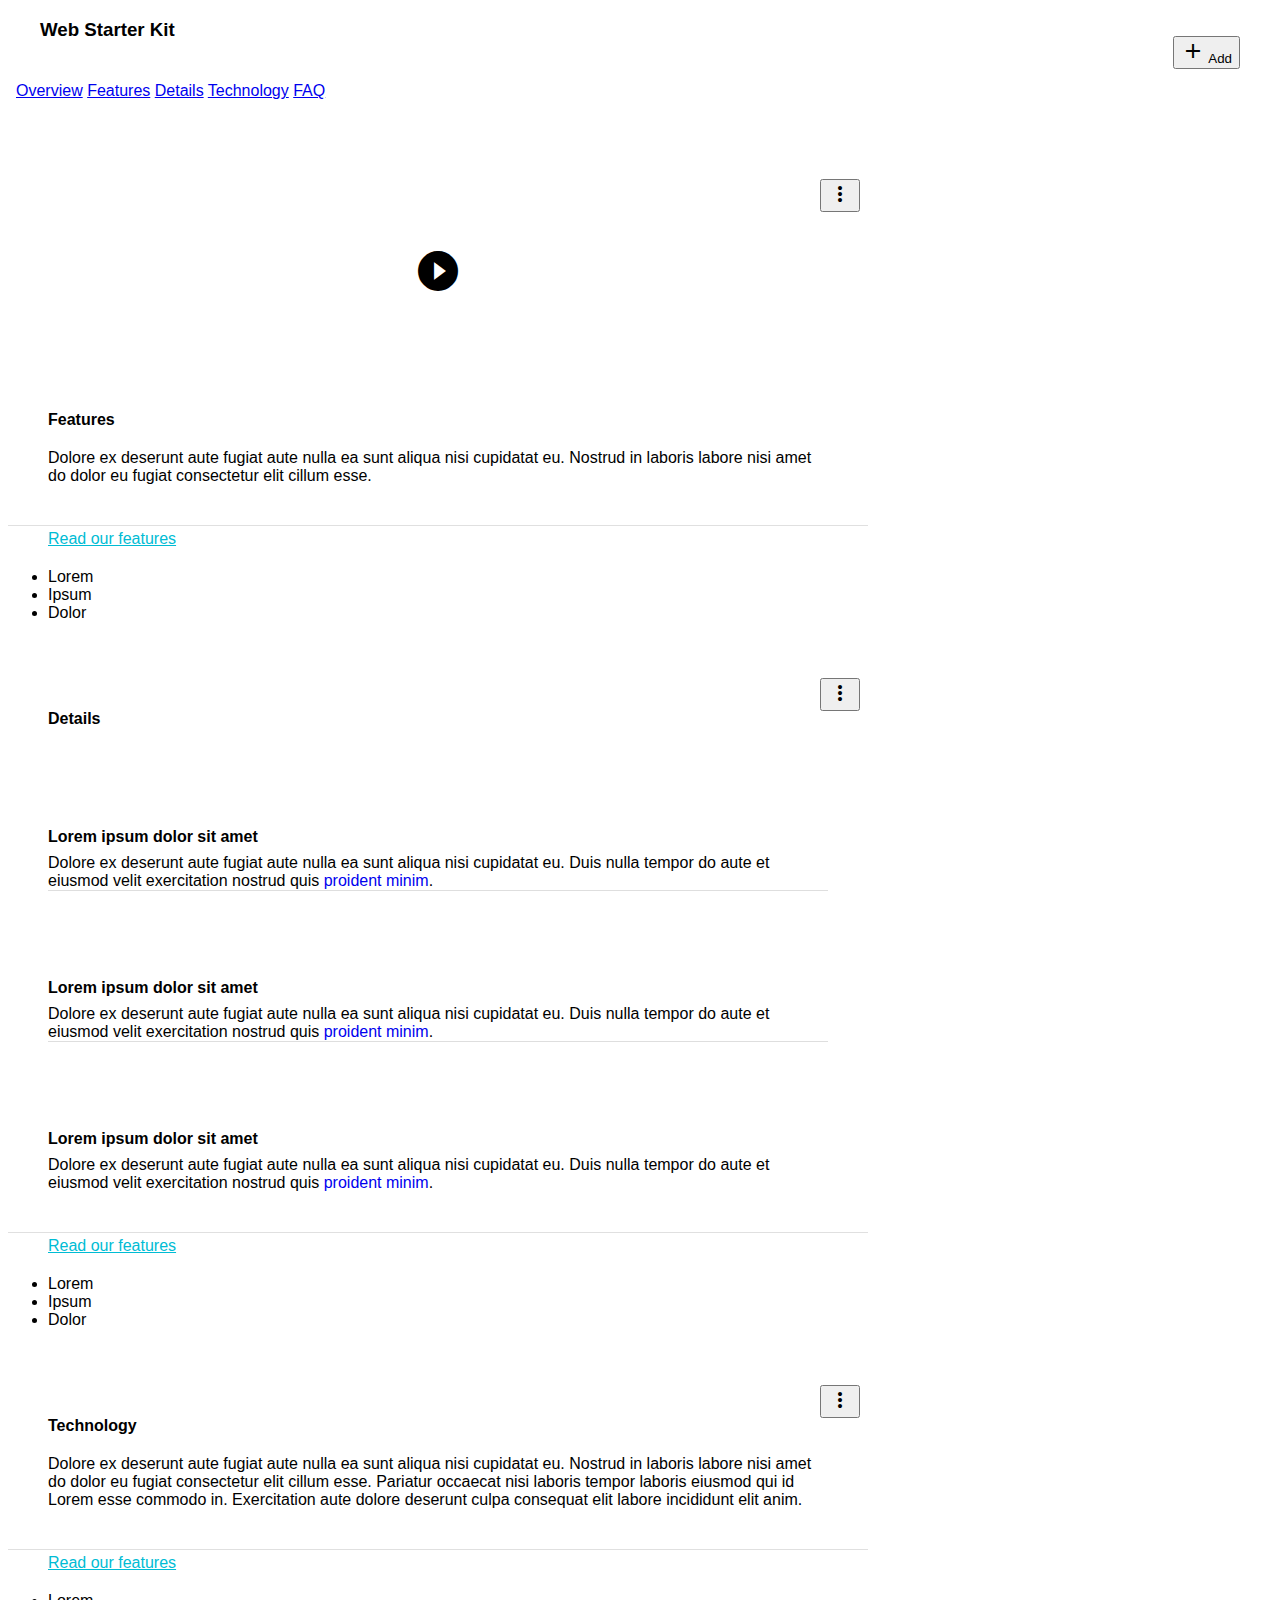
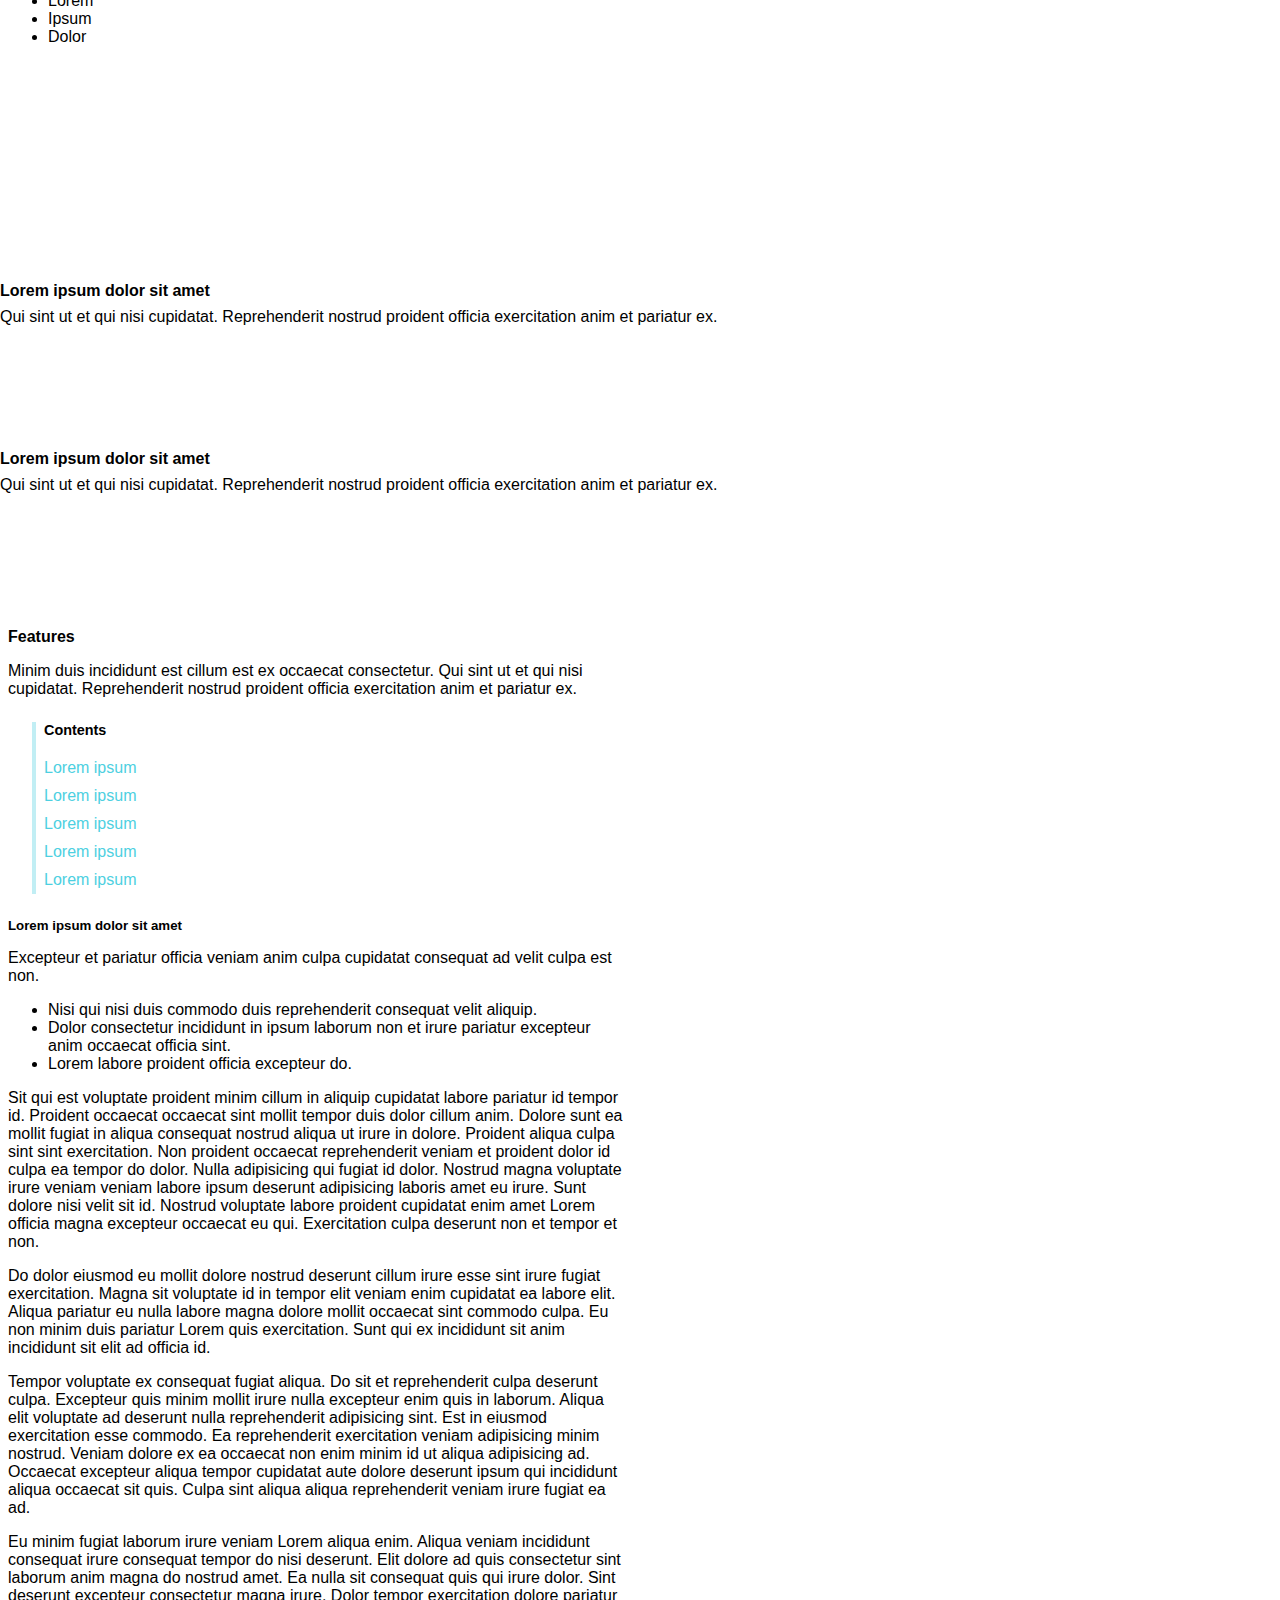
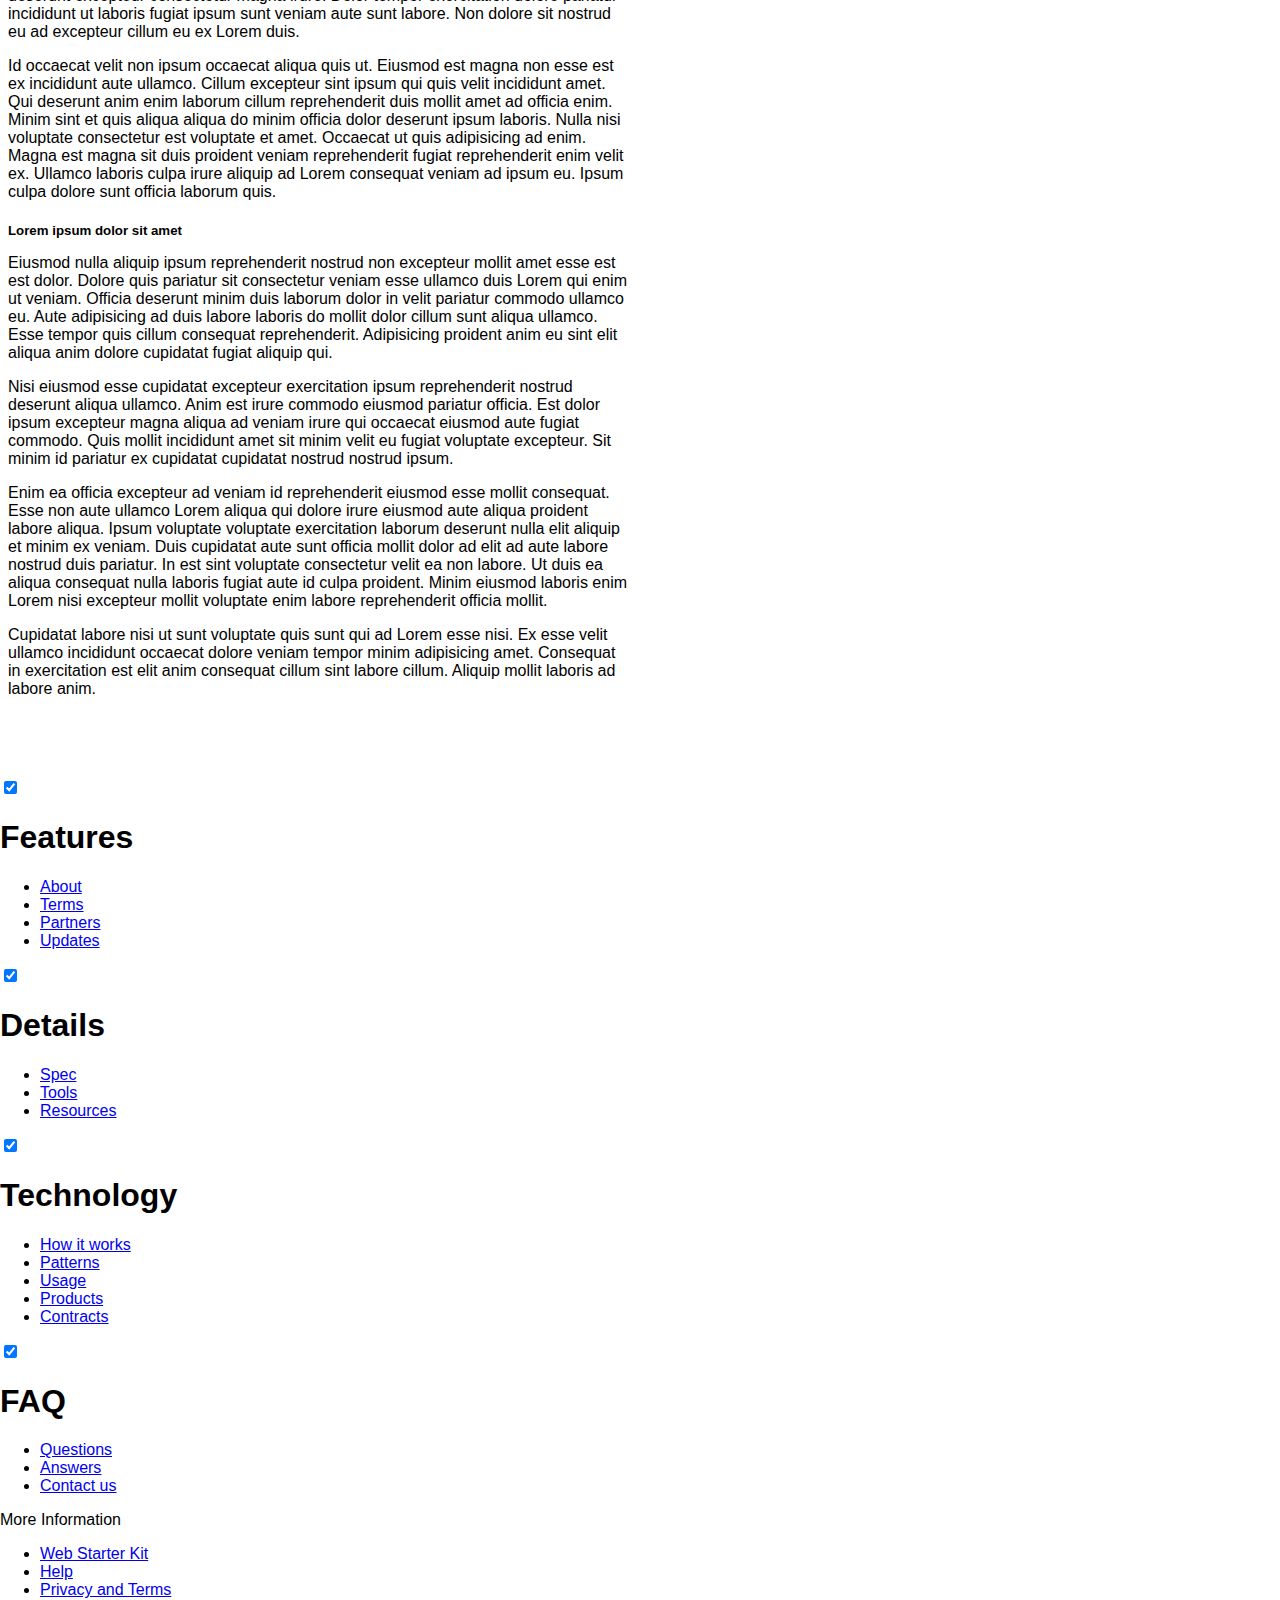
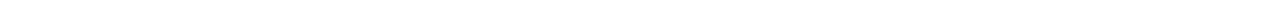
<file: app/index.html>
<!doctype html>
<html lang="">
  <head>
    <meta charset="utf-8">
    <meta http-equiv="X-UA-Compatible" content="IE=edge">
    <meta name="description" content="">
    <meta name="viewport" content="width=device-width, initial-scale=1.0">
    <title>Web Starter Kit</title>

    <!-- Disable tap highlight on IE -->
    <meta name="msapplication-tap-highlight" content="no">

    <!-- Web Application Manifest -->
    <link rel="manifest" href="manifest.json">

    <!-- Add to homescreen for Chrome on Android -->
    <meta name="mobile-web-app-capable" content="yes">
    <meta name="application-name" content="Web Starter Kit">
    <link rel="icon" sizes="192x192" href="images/touch/chrome-touch-icon-192x192.png">

    <!-- Add to homescreen for Safari on iOS -->
    <meta name="apple-mobile-web-app-capable" content="yes">
    <meta name="apple-mobile-web-app-status-bar-style" content="black">
    <meta name="apple-mobile-web-app-title" content="Web Starter Kit">
    <link rel="apple-touch-icon" href="images/touch/apple-touch-icon.png">

    <!-- Tile icon for Win8 (144x144 + tile color) -->
    <meta name="msapplication-TileImage" content="images/touch/ms-touch-icon-144x144-precomposed.png">
    <meta name="msapplication-TileColor" content="#2F3BA2">

    <!-- Color the status bar on mobile devices -->
    <meta name="theme-color" content="#2F3BA2">

    <!-- SEO: If your mobile URL is different from the desktop URL, add a canonical link to the desktop page https://developers.google.com/webmasters/smartphone-sites/feature-phones -->
    <!--
    <link rel="canonical" href="http://www.example.com/">
    -->

    <!-- Material Design icons -->
    <link rel="stylesheet" href="https://fonts.googleapis.com/icon?family=Material+Icons">


    <!-- Material Design Lite page styles:
    You can choose other color schemes from the CDN, more info here http://www.getmdl.io/customize/index.html
    Format: material.color1-color2.min.css, some examples:
    material.red-teal.min.css
    material.blue-orange.min.css
    material.purple-indigo.min.css
    -->
    <link rel="stylesheet" href="https://code.getmdl.io/1.2.1/material.indigo-pink.min.css">

    <!-- Your styles -->
    <link rel="stylesheet" href="styles/main.css">
  </head>
  <body class="mdl-demo mdl-color--grey-100 mdl-color-text--grey-700 mdl-base">
    <div class="mdl-layout mdl-js-layout mdl-layout--fixed-header">
      <header class="mdl-layout__header mdl-layout__header--scroll mdl-color--primary">
        <div class="mdl-layout--large-screen-only mdl-layout__header-row">
        </div>
        <div class="mdl-layout--large-screen-only mdl-layout__header-row">
          <h3>Web Starter Kit</h3>
        </div>
        <div class="mdl-layout--large-screen-only mdl-layout__header-row">
        </div>
        <div class="mdl-layout__tab-bar mdl-js-ripple-effect mdl-color--primary-dark">
          <a href="#overview" class="mdl-layout__tab is-active">Overview</a>
          <a href="#features" class="mdl-layout__tab">Features</a>
          <a href="#features" class="mdl-layout__tab">Details</a>
          <a href="#features" class="mdl-layout__tab">Technology</a>
          <a href="#features" class="mdl-layout__tab">FAQ</a>
          <button class="mdl-button mdl-js-button mdl-button--fab mdl-js-ripple-effect mdl-button--colored mdl-shadow--4dp mdl-color--accent" id="add">
            <i class="material-icons" role="presentation">add</i>
            <span class="visuallyhidden">Add</span>
          </button>
        </div>
      </header>
      <main class="mdl-layout__content">
        <div class="mdl-layout__tab-panel is-active" id="overview">
          <section class="section--center mdl-grid mdl-grid--no-spacing mdl-shadow--2dp">
            <header class="section__play-btn mdl-cell mdl-cell--3-col-desktop mdl-cell--2-col-tablet mdl-cell--4-col-phone mdl-color--teal-100 mdl-color-text--white">
              <i class="material-icons">play_circle_filled</i>
            </header>
            <div class="mdl-card mdl-cell mdl-cell--9-col-desktop mdl-cell--6-col-tablet mdl-cell--4-col-phone">
              <div class="mdl-card__supporting-text">
                <h4>Features</h4>
                Dolore ex deserunt aute fugiat aute nulla ea sunt aliqua nisi cupidatat eu. Nostrud in laboris labore nisi amet do dolor eu fugiat consectetur elit cillum esse.
              </div>
              <div class="mdl-card__actions">
                <a href="#" class="mdl-button">Read our features</a>
              </div>
            </div>
            <button class="mdl-button mdl-js-button mdl-js-ripple-effect mdl-button--icon" id="btn1">
              <i class="material-icons">more_vert</i>
            </button>
            <ul class="mdl-menu mdl-js-menu mdl-menu--bottom-right" for="btn1">
              <li class="mdl-menu__item">Lorem</li>
              <li class="mdl-menu__item" disabled>Ipsum</li>
              <li class="mdl-menu__item">Dolor</li>
            </ul>
          </section>
          <section class="section--center mdl-grid mdl-grid--no-spacing mdl-shadow--2dp">
            <div class="mdl-card mdl-cell mdl-cell--12-col">
              <div class="mdl-card__supporting-text mdl-grid mdl-grid--no-spacing">
                <h4 class="mdl-cell mdl-cell--12-col">Details</h4>
                <div class="section__circle-container mdl-cell mdl-cell--2-col mdl-cell--1-col-phone">
                  <div class="section__circle-container__circle mdl-color--primary"></div>
                </div>
                <div class="section__text mdl-cell mdl-cell--10-col-desktop mdl-cell--6-col-tablet mdl-cell--3-col-phone">
                  <h5>Lorem ipsum dolor sit amet</h5>
                  Dolore ex deserunt aute fugiat aute nulla ea sunt aliqua nisi cupidatat eu. Duis nulla tempor do aute et eiusmod velit exercitation nostrud quis <a href="#">proident minim</a>.
                </div>
                <div class="section__circle-container mdl-cell mdl-cell--2-col mdl-cell--1-col-phone">
                  <div class="section__circle-container__circle mdl-color--primary"></div>
                </div>
                <div class="section__text mdl-cell mdl-cell--10-col-desktop mdl-cell--6-col-tablet mdl-cell--3-col-phone">
                  <h5>Lorem ipsum dolor sit amet</h5>
                  Dolore ex deserunt aute fugiat aute nulla ea sunt aliqua nisi cupidatat eu. Duis nulla tempor do aute et eiusmod velit exercitation nostrud quis <a href="#">proident minim</a>.
                </div>
                <div class="section__circle-container mdl-cell mdl-cell--2-col mdl-cell--1-col-phone">
                  <div class="section__circle-container__circle mdl-color--primary"></div>
                </div>
                <div class="section__text mdl-cell mdl-cell--10-col-desktop mdl-cell--6-col-tablet mdl-cell--3-col-phone">
                  <h5>Lorem ipsum dolor sit amet</h5>
                  Dolore ex deserunt aute fugiat aute nulla ea sunt aliqua nisi cupidatat eu. Duis nulla tempor do aute et eiusmod velit exercitation nostrud quis <a href="#">proident minim</a>.
                </div>
              </div>
              <div class="mdl-card__actions">
                <a href="#" class="mdl-button">Read our features</a>
              </div>
            </div>
            <button class="mdl-button mdl-js-button mdl-js-ripple-effect mdl-button--icon" id="btn2">
              <i class="material-icons">more_vert</i>
            </button>
            <ul class="mdl-menu mdl-js-menu mdl-menu--bottom-right" for="btn2">
              <li class="mdl-menu__item">Lorem</li>
              <li class="mdl-menu__item" disabled>Ipsum</li>
              <li class="mdl-menu__item">Dolor</li>
            </ul>
          </section>
          <section class="section--center mdl-grid mdl-grid--no-spacing mdl-shadow--2dp">
            <div class="mdl-card mdl-cell mdl-cell--12-col">
              <div class="mdl-card__supporting-text">
                <h4>Technology</h4>
                Dolore ex deserunt aute fugiat aute nulla ea sunt aliqua nisi cupidatat eu. Nostrud in laboris labore nisi amet do dolor eu fugiat consectetur elit cillum esse. Pariatur occaecat nisi laboris tempor laboris eiusmod qui id Lorem esse commodo in. Exercitation aute dolore deserunt culpa consequat elit labore incididunt elit anim.
              </div>
              <div class="mdl-card__actions">
                <a href="#" class="mdl-button">Read our features</a>
              </div>
            </div>
            <button class="mdl-button mdl-js-button mdl-js-ripple-effect mdl-button--icon" id="btn3">
              <i class="material-icons">more_vert</i>
            </button>
            <ul class="mdl-menu mdl-js-menu mdl-menu--bottom-right" for="btn3">
              <li class="mdl-menu__item">Lorem</li>
              <li class="mdl-menu__item" disabled>Ipsum</li>
              <li class="mdl-menu__item">Dolor</li>
            </ul>
          </section>
          <section class="section--footer mdl-color--white mdl-grid">
            <div class="section__circle-container mdl-cell mdl-cell--2-col mdl-cell--1-col-phone">
              <div class="section__circle-container__circle mdl-color--accent section__circle--big"></div>
            </div>
            <div class="section__text mdl-cell mdl-cell--4-col-desktop mdl-cell--6-col-tablet mdl-cell--3-col-phone">
              <h5>Lorem ipsum dolor sit amet</h5>
              Qui sint ut et qui nisi cupidatat. Reprehenderit nostrud proident officia exercitation anim et pariatur ex.
            </div>
            <div class="section__circle-container mdl-cell mdl-cell--2-col mdl-cell--1-col-phone">
              <div class="section__circle-container__circle mdl-color--accent section__circle--big"></div>
            </div>
            <div class="section__text mdl-cell mdl-cell--4-col-desktop mdl-cell--6-col-tablet mdl-cell--3-col-phone">
              <h5>Lorem ipsum dolor sit amet</h5>
              Qui sint ut et qui nisi cupidatat. Reprehenderit nostrud proident officia exercitation anim et pariatur ex.
            </div>
          </section>
        </div>
        <div class="mdl-layout__tab-panel" id="features">
          <section class="section--center mdl-grid mdl-grid--no-spacing">
            <div class="mdl-cell mdl-cell--12-col">
              <h4>Features</h4>
              Minim duis incididunt est cillum est ex occaecat consectetur. Qui sint ut et qui nisi cupidatat. Reprehenderit nostrud proident officia exercitation anim et pariatur ex.
              <ul class="toc">
                <h4>Contents</h4>
                <a href="#lorem1">Lorem ipsum</a>
                <a href="#lorem2">Lorem ipsum</a>
                <a href="#lorem3">Lorem ipsum</a>
                <a href="#lorem4">Lorem ipsum</a>
                <a href="#lorem5">Lorem ipsum</a>
              </ul>

              <h5 id="lorem1">Lorem ipsum dolor sit amet</h5>
              Excepteur et pariatur officia veniam anim culpa cupidatat consequat ad velit culpa est non.
              <ul>
                <li>Nisi qui nisi duis commodo duis reprehenderit consequat velit aliquip.</li>
                <li>Dolor consectetur incididunt in ipsum laborum non et irure pariatur excepteur anim occaecat officia sint.</li>
                <li>Lorem labore proident officia excepteur do.</li>
              </ul>

              <p>
                Sit qui est voluptate proident minim cillum in aliquip cupidatat labore pariatur id tempor id. Proident occaecat occaecat sint mollit tempor duis dolor cillum anim. Dolore sunt ea mollit fugiat in aliqua consequat nostrud aliqua ut irure in dolore. Proident aliqua culpa sint sint exercitation. Non proident occaecat reprehenderit veniam et proident dolor id culpa ea tempor do dolor. Nulla adipisicing qui fugiat id dolor. Nostrud magna voluptate irure veniam veniam labore ipsum deserunt adipisicing laboris amet eu irure. Sunt dolore nisi velit sit id. Nostrud voluptate labore proident cupidatat enim amet Lorem officia magna excepteur occaecat eu qui. Exercitation culpa deserunt non et tempor et non.
              </p>
              <p>
                Do dolor eiusmod eu mollit dolore nostrud deserunt cillum irure esse sint irure fugiat exercitation. Magna sit voluptate id in tempor elit veniam enim cupidatat ea labore elit. Aliqua pariatur eu nulla labore magna dolore mollit occaecat sint commodo culpa. Eu non minim duis pariatur Lorem quis exercitation. Sunt qui ex incididunt sit anim incididunt sit elit ad officia id.
              </p>
              <p id="lorem2">
                Tempor voluptate ex consequat fugiat aliqua. Do sit et reprehenderit culpa deserunt culpa. Excepteur quis minim mollit irure nulla excepteur enim quis in laborum. Aliqua elit voluptate ad deserunt nulla reprehenderit adipisicing sint. Est in eiusmod exercitation esse commodo. Ea reprehenderit exercitation veniam adipisicing minim nostrud. Veniam dolore ex ea occaecat non enim minim id ut aliqua adipisicing ad. Occaecat excepteur aliqua tempor cupidatat aute dolore deserunt ipsum qui incididunt aliqua occaecat sit quis. Culpa sint aliqua aliqua reprehenderit veniam irure fugiat ea ad.
              </p>
              <p>
                Eu minim fugiat laborum irure veniam Lorem aliqua enim. Aliqua veniam incididunt consequat irure consequat tempor do nisi deserunt. Elit dolore ad quis consectetur sint laborum anim magna do nostrud amet. Ea nulla sit consequat quis qui irure dolor. Sint deserunt excepteur consectetur magna irure. Dolor tempor exercitation dolore pariatur incididunt ut laboris fugiat ipsum sunt veniam aute sunt labore. Non dolore sit nostrud eu ad excepteur cillum eu ex Lorem duis.
              </p>
              <p>
                Id occaecat velit non ipsum occaecat aliqua quis ut. Eiusmod est magna non esse est ex incididunt aute ullamco. Cillum excepteur sint ipsum qui quis velit incididunt amet. Qui deserunt anim enim laborum cillum reprehenderit duis mollit amet ad officia enim. Minim sint et quis aliqua aliqua do minim officia dolor deserunt ipsum laboris. Nulla nisi voluptate consectetur est voluptate et amet. Occaecat ut quis adipisicing ad enim. Magna est magna sit duis proident veniam reprehenderit fugiat reprehenderit enim velit ex. Ullamco laboris culpa irure aliquip ad Lorem consequat veniam ad ipsum eu. Ipsum culpa dolore sunt officia laborum quis.
              </p>

              <h5 id="lorem3">Lorem ipsum dolor sit amet</h5>

              <p id="lorem4">
                Eiusmod nulla aliquip ipsum reprehenderit nostrud non excepteur mollit amet esse est est dolor. Dolore quis pariatur sit consectetur veniam esse ullamco duis Lorem qui enim ut veniam. Officia deserunt minim duis laborum dolor in velit pariatur commodo ullamco eu. Aute adipisicing ad duis labore laboris do mollit dolor cillum sunt aliqua ullamco. Esse tempor quis cillum consequat reprehenderit. Adipisicing proident anim eu sint elit aliqua anim dolore cupidatat fugiat aliquip qui.
              </p>
              <p id="lorem5">
                Nisi eiusmod esse cupidatat excepteur exercitation ipsum reprehenderit nostrud deserunt aliqua ullamco. Anim est irure commodo eiusmod pariatur officia. Est dolor ipsum excepteur magna aliqua ad veniam irure qui occaecat eiusmod aute fugiat commodo. Quis mollit incididunt amet sit minim velit eu fugiat voluptate excepteur. Sit minim id pariatur ex cupidatat cupidatat nostrud nostrud ipsum.
              </p>
              <p>
                Enim ea officia excepteur ad veniam id reprehenderit eiusmod esse mollit consequat. Esse non aute ullamco Lorem aliqua qui dolore irure eiusmod aute aliqua proident labore aliqua. Ipsum voluptate voluptate exercitation laborum deserunt nulla elit aliquip et minim ex veniam. Duis cupidatat aute sunt officia mollit dolor ad elit ad aute labore nostrud duis pariatur. In est sint voluptate consectetur velit ea non labore. Ut duis ea aliqua consequat nulla laboris fugiat aute id culpa proident. Minim eiusmod laboris enim Lorem nisi excepteur mollit voluptate enim labore reprehenderit officia mollit.
              </p>
              <p>
                Cupidatat labore nisi ut sunt voluptate quis sunt qui ad Lorem esse nisi. Ex esse velit ullamco incididunt occaecat dolore veniam tempor minim adipisicing amet. Consequat in exercitation est elit anim consequat cillum sint labore cillum. Aliquip mollit laboris ad labore anim.
              </p>
            </div>
          </section>
        </div>
        <footer class="mdl-mega-footer">
          <div class="mdl-mega-footer--middle-section">
            <div class="mdl-mega-footer--drop-down-section">
              <input class="mdl-mega-footer--heading-checkbox" type="checkbox" checked>
              <h1 class="mdl-mega-footer--heading">Features</h1>
              <ul class="mdl-mega-footer--link-list">
                <li><a href="#">About</a></li>
                <li><a href="#">Terms</a></li>
                <li><a href="#">Partners</a></li>
                <li><a href="#">Updates</a></li>
              </ul>
            </div>
            <div class="mdl-mega-footer--drop-down-section">
              <input class="mdl-mega-footer--heading-checkbox" type="checkbox" checked>
              <h1 class="mdl-mega-footer--heading">Details</h1>
              <ul class="mdl-mega-footer--link-list">
                <li><a href="#">Spec</a></li>
                <li><a href="#">Tools</a></li>
                <li><a href="#">Resources</a></li>
              </ul>
            </div>
            <div class="mdl-mega-footer--drop-down-section">
              <input class="mdl-mega-footer--heading-checkbox" type="checkbox" checked>
              <h1 class="mdl-mega-footer--heading">Technology</h1>
              <ul class="mdl-mega-footer--link-list">
                <li><a href="#">How it works</a></li>
                <li><a href="#">Patterns</a></li>
                <li><a href="#">Usage</a></li>
                <li><a href="#">Products</a></li>
                <li><a href="#">Contracts</a></li>
              </ul>
            </div>
            <div class="mdl-mega-footer--drop-down-section">
              <input class="mdl-mega-footer--heading-checkbox" type="checkbox" checked>
              <h1 class="mdl-mega-footer--heading">FAQ</h1>
              <ul class="mdl-mega-footer--link-list">
                <li><a href="#">Questions</a></li>
                <li><a href="#">Answers</a></li>
                <li><a href="#">Contact us</a></li>
              </ul>
            </div>
          </div>
          <div class="mdl-mega-footer--bottom-section">
            <div class="mdl-logo">
              More Information
            </div>
            <ul class="mdl-mega-footer--link-list">
              <li><a href="https://developers.google.com/web/starter-kit/">Web Starter Kit</a></li>
              <li><a href="#">Help</a></li>
              <li><a href="#">Privacy and Terms</a></li>
            </ul>
          </div>
        </footer>
      </main>
    </div>

    <script src="https://code.getmdl.io/1.2.1/material.min.js"></script>
    <!-- build:js scripts/main.min.js -->
    <script src="scripts/main.js"></script>
    <!-- endbuild -->

    <!-- Google Analytics: change UA-XXXXX-X to be your site's ID -->
    <script>
      (function(i,s,o,g,r,a,m){i['GoogleAnalyticsObject']=r;i[r]=i[r]||function(){
      (i[r].q=i[r].q||[]).push(arguments)},i[r].l=1*new Date();a=s.createElement(o),
      m=s.getElementsByTagName(o)[0];a.async=1;a.src=g;m.parentNode.insertBefore(a,m)
      })(window,document,'script','//www.google-analytics.com/analytics.js','ga');
      ga('create', 'UA-XXXXX-X', 'auto');
      ga('send', 'pageview');
    </script>
    <!-- Built with love using Web Starter Kit -->
  </body>
</html>
</file>
<file: app/styles/main.css>
/**
 * Copyright 2015 Google Inc. All Rights Reserved.
 *
 * Licensed under the Apache License, Version 2.0 (the "License");
 * you may not use this file except in compliance with the License.
 * You may obtain a copy of the License at
 *
 *      http://www.apache.org/licenses/LICENSE-2.0
 *
 * Unless required by applicable law or agreed to in writing, software
 * distributed under the License is distributed on an "AS IS" BASIS,
 * WITHOUT WARRANTIES OR CONDITIONS OF ANY KIND, either express or implied.
 * See the License for the specific language governing permissions and
 * limitations under the License.
 */

/*
Note: any .css or .scss files included in the 'styles' directory
will be correctly compiled during `gulp serve` and `gulp`
 */

html, body {
  font-family: 'Roboto', 'Helvetica', sans-serif;
  margin: 0;
  padding: 0;
}
.mdl-demo .mdl-layout__header-row {
  padding-left: 40px;
}
.mdl-demo .mdl-layout.is-small-screen .mdl-layout__header-row h3 {
  font-size: inherit;
}
.mdl-demo .mdl-layout__tab-bar-button {
  display: none;
}
.mdl-demo .mdl-layout.is-small-screen .mdl-layout__tab-bar .mdl-button {
  display: none;
}
.mdl-demo .mdl-layout:not(.is-small-screen) .mdl-layout__tab-bar,
.mdl-demo .mdl-layout:not(.is-small-screen) .mdl-layout__tab-bar-container {
  overflow: visible;
}
.mdl-demo .mdl-layout__tab-bar-container {
  height: 64px;
}
.mdl-demo .mdl-layout__tab-bar {
  padding: 0;
  padding-left: 16px;
  box-sizing: border-box;
  height: 100%;
  width: 100%;
}
.mdl-demo .mdl-layout__tab-bar .mdl-layout__tab {
  height: 64px;
  line-height: 64px;
}
.mdl-demo .mdl-layout__tab-bar .mdl-layout__tab.is-active::after {
  background-color: white;
  height: 4px;
}
.mdl-demo main > .mdl-layout__tab-panel {
  padding: 8px;
  padding-top: 48px;
}
.mdl-demo .mdl-card {
  height: auto;
  display: flex;
  flex-direction: column;
}
.mdl-demo .mdl-card > * {
  height: auto;
}
.mdl-demo .mdl-card .mdl-card__supporting-text {
  margin: 40px;
  flex-grow: 1;
  padding: 0;
  color: inherit;
  width: calc(100% - 80px);
}
.mdl-demo.mdl-demo .mdl-card__supporting-text h4 {
  margin-top: 0;
  margin-bottom: 20px;
}
.mdl-demo .mdl-card__actions {
  margin: 0;
  padding: 4px 40px;
  color: inherit;
}
.mdl-demo .mdl-card__actions a {
  color: #00BCD4;
  margin: 0;
}
.mdl-demo .mdl-card__actions a:hover,
.mdl-demo .mdl-card__actions a:active {
  color: inherit;
  background-color: transparent;
}
.mdl-demo .mdl-card__supporting-text + .mdl-card__actions {
  border-top: 1px solid rgba(0, 0, 0, 0.12);
}
.mdl-demo #add {
  position: absolute;
  right: 40px;
  top: 36px;
  z-index: 999;
}

.mdl-demo .mdl-layout__content section:not(:last-of-type) {
  position: relative;
  margin-bottom: 48px;
}
.mdl-demo section.section--center {
  max-width: 860px;
}
.mdl-demo #features section.section--center {
  max-width: 620px;
}
.mdl-demo section > header{
  display: flex;
  align-items: center;
  justify-content: center;
}
.mdl-demo section > .section__play-btn {
  min-height: 200px;
}
.mdl-demo section > header > .material-icons {
  font-size: 3rem;
}
.mdl-demo section > button {
  position: absolute;
  z-index: 99;
  top: 8px;
  right: 8px;
}
.mdl-demo section .section__circle {
  display: flex;
  align-items: center;
  justify-content: flex-start;
  flex-grow: 0;
  flex-shrink: 1;
}
.mdl-demo section .section__text {
  flex-grow: 1;
  flex-shrink: 0;
  padding-top: 8px;
}
.mdl-demo section .section__text h5 {
  font-size: inherit;
  margin: 0;
  margin-bottom: 0.5em;
}
.mdl-demo section .section__text a {
  text-decoration: none;
}
.mdl-demo section .section__circle-container > .section__circle-container__circle {
  width: 64px;
  height: 64px;
  border-radius: 32px;
  margin: 8px 0;
}
.mdl-demo section.section--footer .section__circle--big {
  width: 100px;
  height: 100px;
  border-radius: 50px;
  margin: 8px 32px;
}
.mdl-demo .is-small-screen section.section--footer .section__circle--big {
  width: 50px;
  height: 50px;
  border-radius: 25px;
  margin: 8px 16px;
}
.mdl-demo section.section--footer {
  padding: 64px 0;
  margin: 0 -8px -8px -8px;
}
.mdl-demo section.section--center .section__text:not(:last-child) {
  border-bottom: 1px solid rgba(0,0,0,.13);
}
.mdl-demo .mdl-card .mdl-card__supporting-text > h3:first-child {
  margin-bottom: 24px;
}
.mdl-demo .mdl-layout__tab-panel:not(#overview) {
  background-color: white;
}
.mdl-demo #features section {
  margin-bottom: 72px;
}
.mdl-demo #features h4, #features h5 {
  margin-bottom: 16px;
}
.mdl-demo .toc {
  border-left: 4px solid #C1EEF4;
  margin: 24px;
  padding: 0;
  padding-left: 8px;
  display: flex;
  flex-direction: column;
}
.mdl-demo .toc h4 {
  font-size: 0.9rem;
  margin-top: 0;
}
.mdl-demo .toc a {
  color: #4DD0E1;
  text-decoration: none;
  font-size: 16px;
  line-height: 28px;
  display: block;
}
.mdl-demo .mdl-menu__container {
  z-index: 99;
}
</file>
